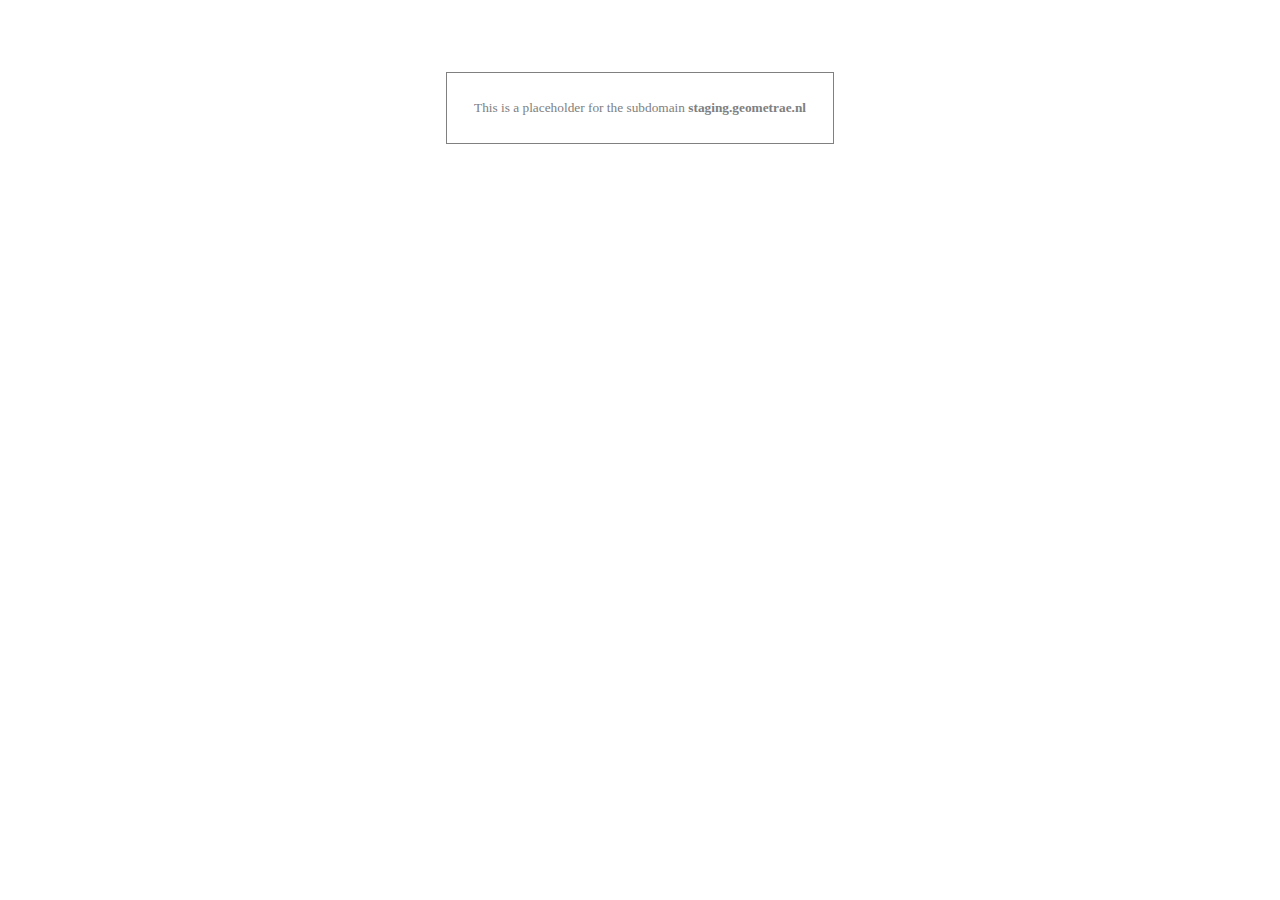
<file: site/index.html>
<html>
<head>
<title>
staging.geometrae.nl</title>
<style>
* { font-family: verdana; font-size: 10pt; COLOR: gray; }
b { font-weight: bold; }
table { border: 1px solid gray;}
td { text-align: center; padding: 25;}
</style>
</head>
<body>
<center>
<br><br><br><br>
<table>
<tr><td>This is a placeholder for the subdomain <b>staging.geometrae.nl</b></td></tr>
</table>
<br><br>
</center>
</body>
</html>
</file>
